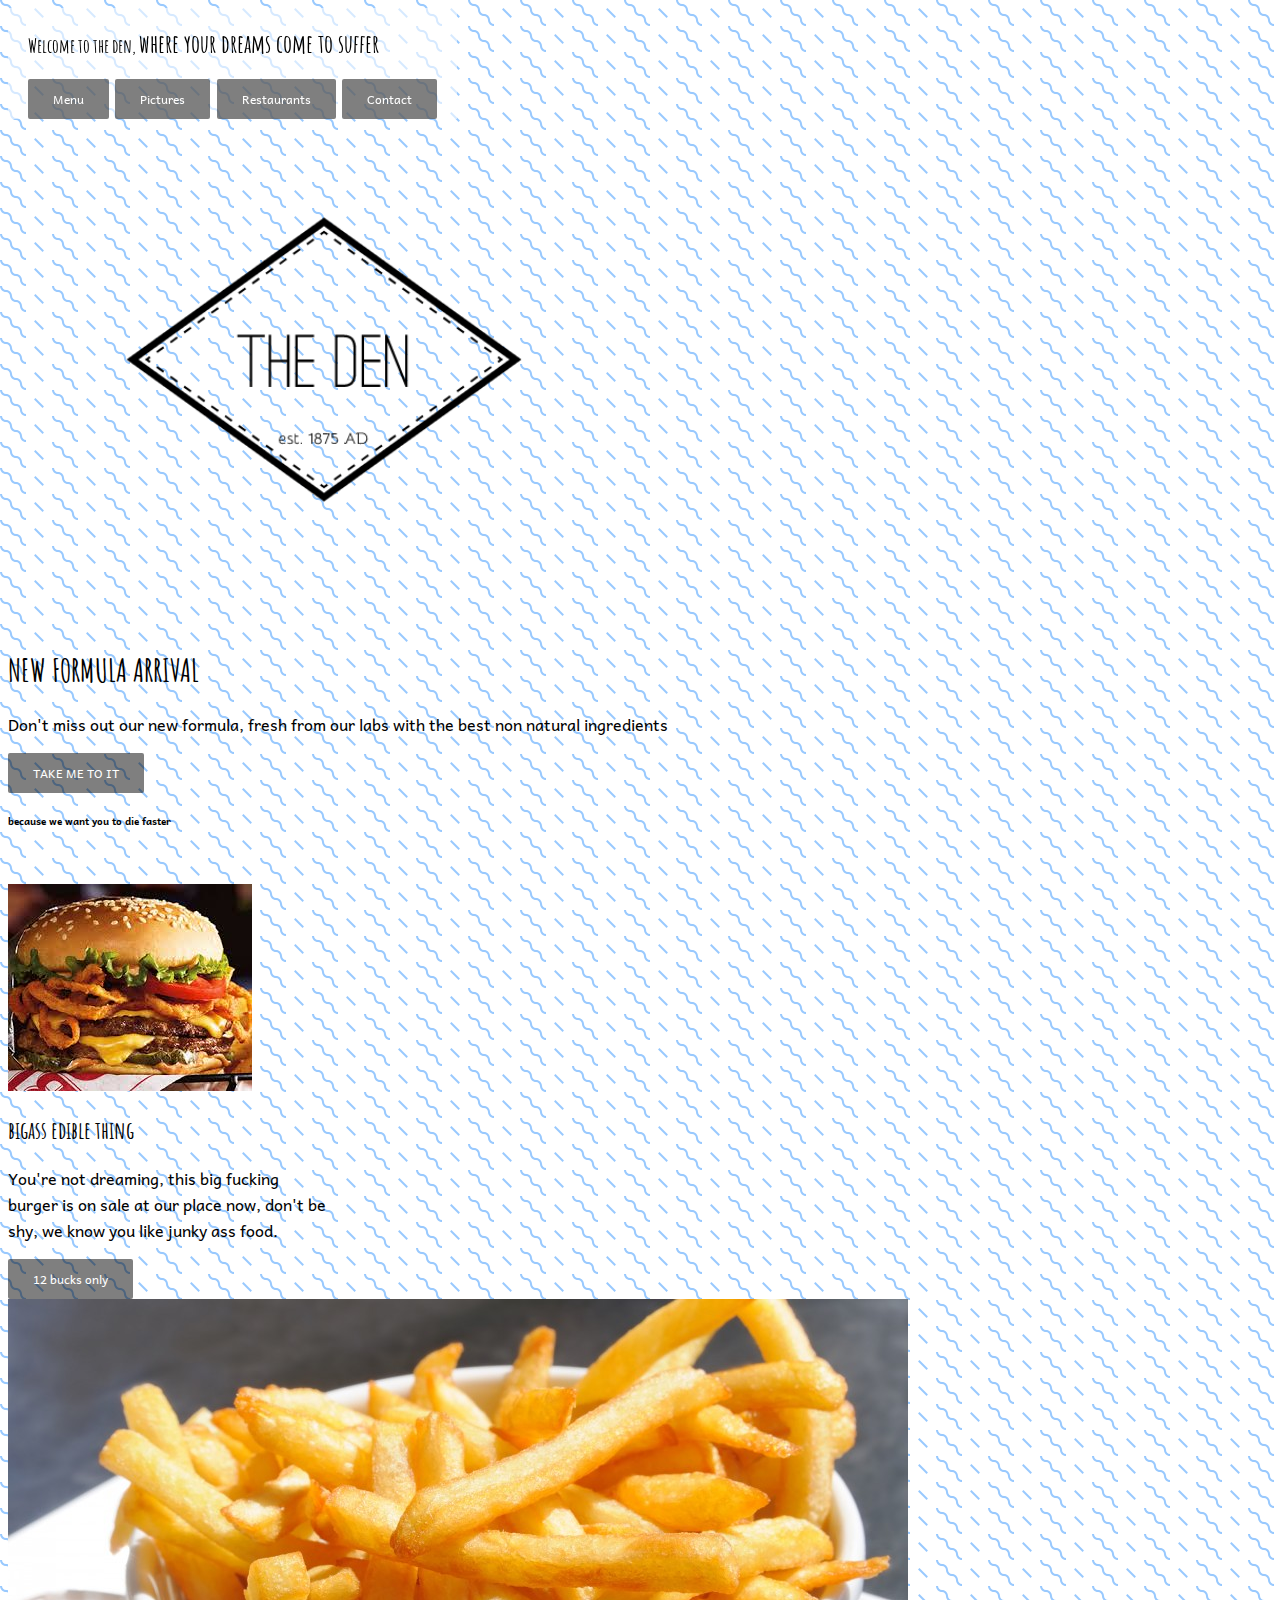
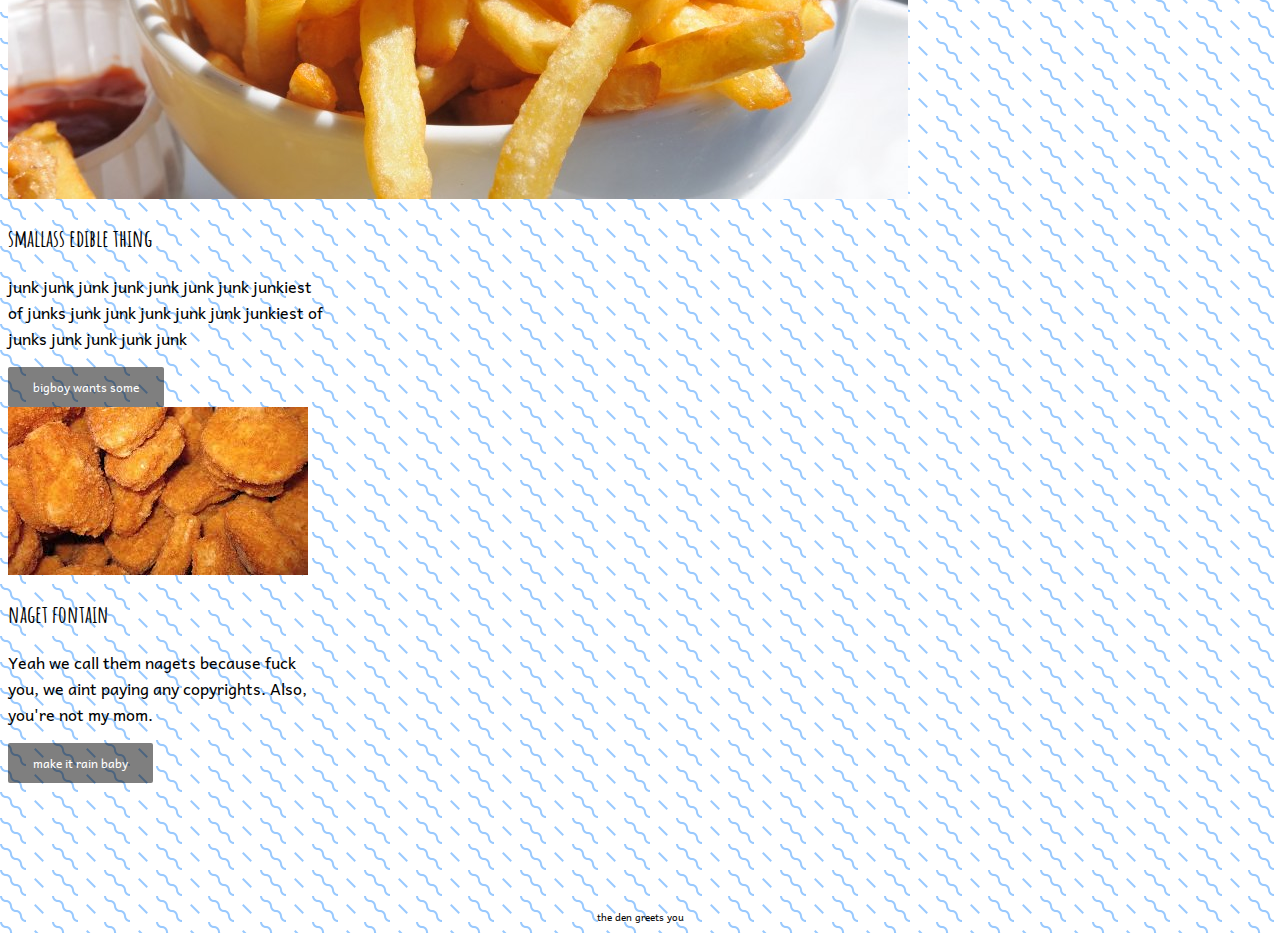
<file: index.html>
<!DOCTYPE html>
<html lang="en">

<head>
  <meta charset="UTF-8">
  <meta name="viewport" content="width=device-width, initial-scale=1.0">
  <meta http-equiv="X-UA-Compatible" content="ie=edge">
  <link rel="icon" href="ultrafastparrot.gif" type="image/gif" >
  <link href="https://fonts.googleapis.com/css?family=Amatic+SC|Andika" rel="stylesheet">
  <link rel="stylesheet" href="https://maxcdn.bootstrapcdn.com/bootstrap/4.0.0-beta.2/css/bootstrap.min.css" integrity="sha384-PsH8R72JQ3SOdhVi3uxftmaW6Vc51MKb0q5P2rRUpPvrszuE4W1povHYgTpBfshb" crossorigin="anonymous">
  <script src="https://maxcdn.bootstrapcdn.com/bootstrap/4.0.0-beta.2/js/bootstrap.min.js" integrity="sha384-alpBpkh1PFOepccYVYDB4do5UnbKysX5WZXm3XxPqe5iKTfUKjNkCk9SaVuEZflJ" crossorigin="anonymous"></script>
  <link rel="stylesheet" href="style.css">
  <title>The den</title>
</head>

<body>
  <nav class="navBar container-fluid">
    <div class="row justify-content-between align-items-center">
      <h3 class="h1 marginTwenty amatic">Welcome to the den, <span class="amatic">where your dreams come to suffer</span> </h3>
      <span class="buttons marginTwenty">
      <a class="button andika" target="_blank" href="menu.html">Menu</a>
      <a class="button andika" target="_blank" href="pictures.html">Pictures</a>
      <a class="button andika" target="_blank" href="restaurants.html">Restaurants</a>
      <a class="button andika" target="_blank" href="contact.html">Contact</a>
      </span>
    </div>
  </nav>
  <div class="main container">
    <div class="jumbotron text-center">
      <img class="logo" src="IMAGES/logo.png" alt="">
      <h1 class="amatic">NEW FORMULA ARRIVAL</h1>
      <p class="andika">Don't miss out our new formula, fresh from our labs with the best non natural ingredients</p>
      <a class="button andika" target="_blank" href="#">TAKE ME TO IT</a>
      <h6 class="andika">because we want you to die faster</h6>
    </div>
    <div class="row justify-content-around">
    <div class="card text-center" style="width: 20rem;">
      <img class="card-img-top" src="IMAGES/burger1.jpeg" alt="Card image cap" style="height: 50%;">
      <div class="card-block">
        <h2 class="card-title amatic">bigass edible thing</h2>
        <p class="card-text andika">You're not dreaming, this big fucking burger is on sale at our place now, don't be shy, we know you like junky ass food.</p>
        <a href="#" class="button andika">12 bucks only</a>
      </div>
    </div>
    <div class="card text-center" style="width: 20rem;">
      <img class="card-img-top" src="IMAGES/fries.jpg" alt="Card image cap" style="height: 50%;">
      <div class="card-block">
        <h2 class="card-title amatic">smallass edible thing</h2>
        <p class="card-text andika">junk junk junk junk junk junk junk junkiest of junks junk junk junk junk junk junkiest of junks junk junk junk junk</p>
        <a href="#" class="button andika">bigboy wants some</a>
      </div>
    </div>
    <div class="card text-center" style="width: 20rem;">
      <img class="card-img-top" src="IMAGES/nugget.jpeg" alt="Card image cap" style="height: 50%;">
      <div class="card-block">
        <h2 class="card-title amatic">naget fontain</h2>
        <p class="card-text andika">Yeah we call them nagets because fuck you, we aint paying any copyrights. Also, you're not my mom.</p>
        <a href="#" class="button andika">make it rain baby</a>
      </div>
    </div>
</div>

  </div>
  <div class="secondary">

  </div>
  <footer class="andika">
    the den greets you
  </footer>
</body>

</html>
</file>
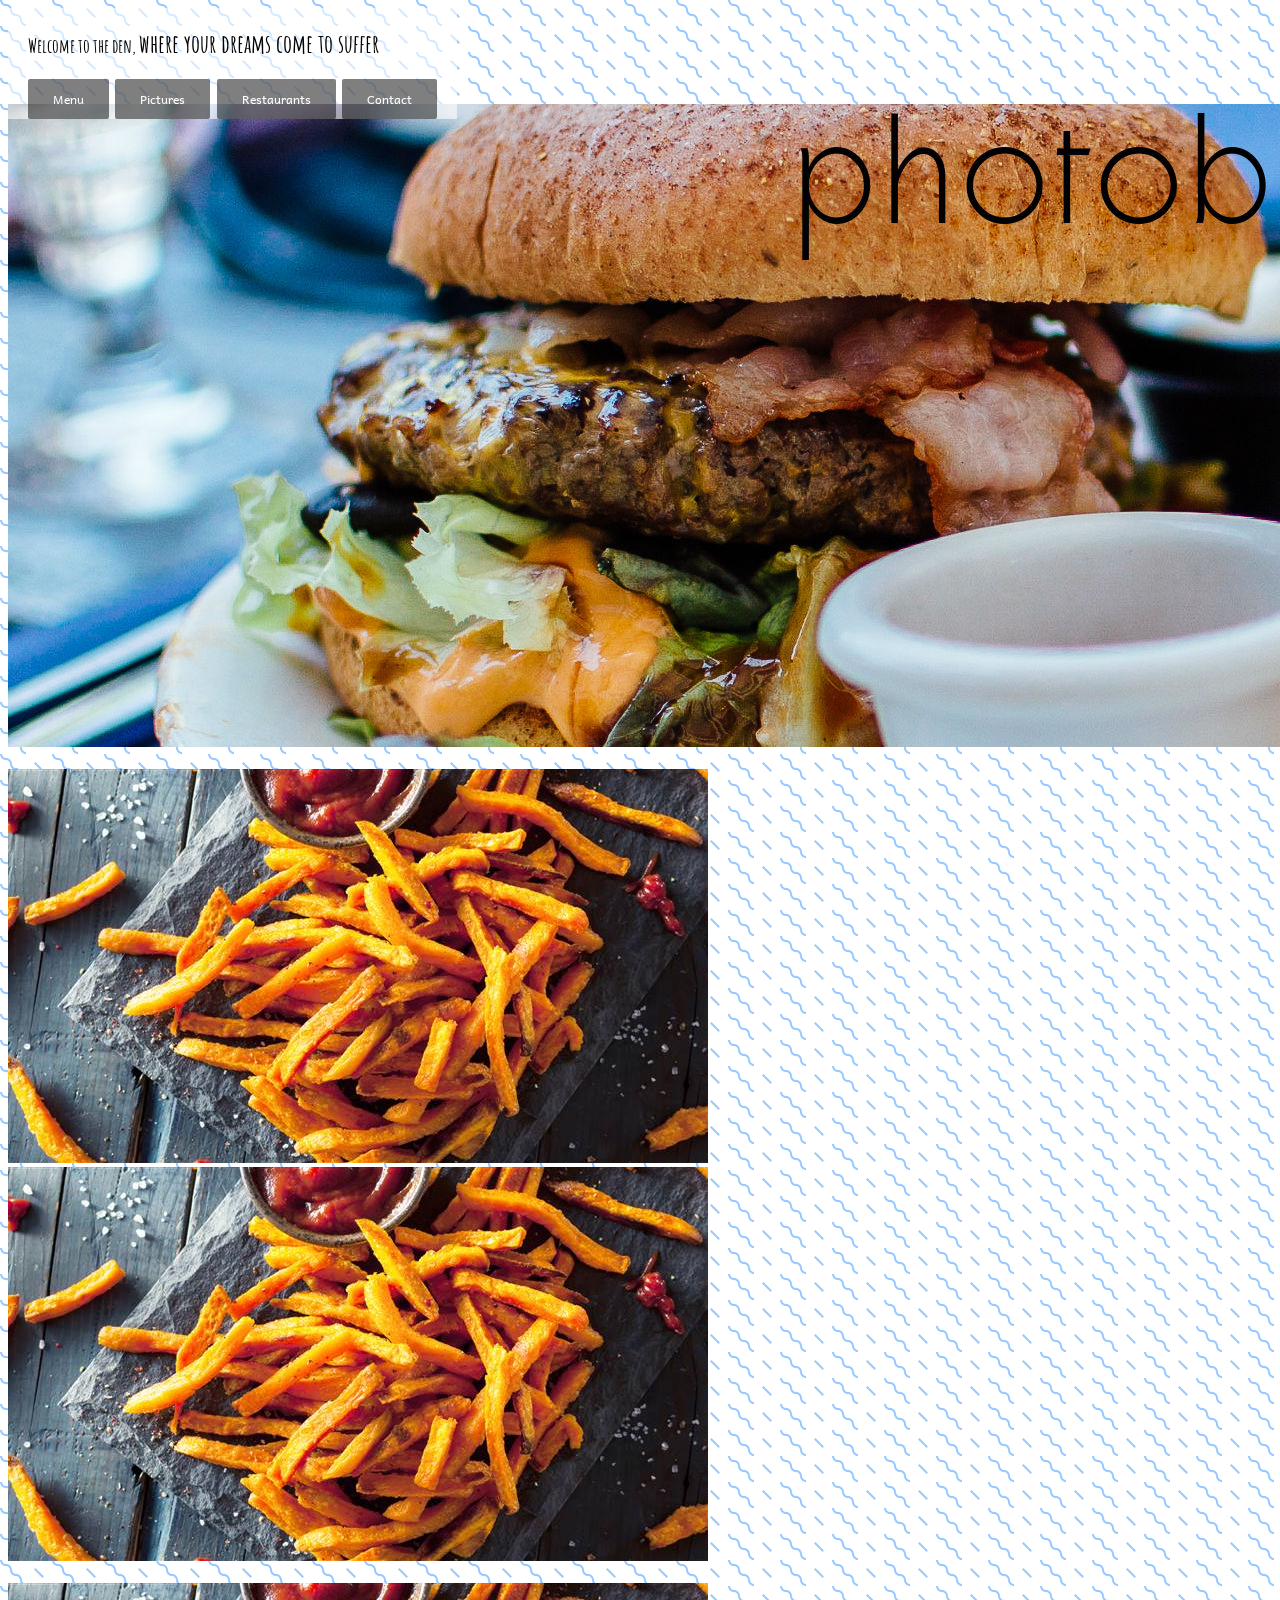
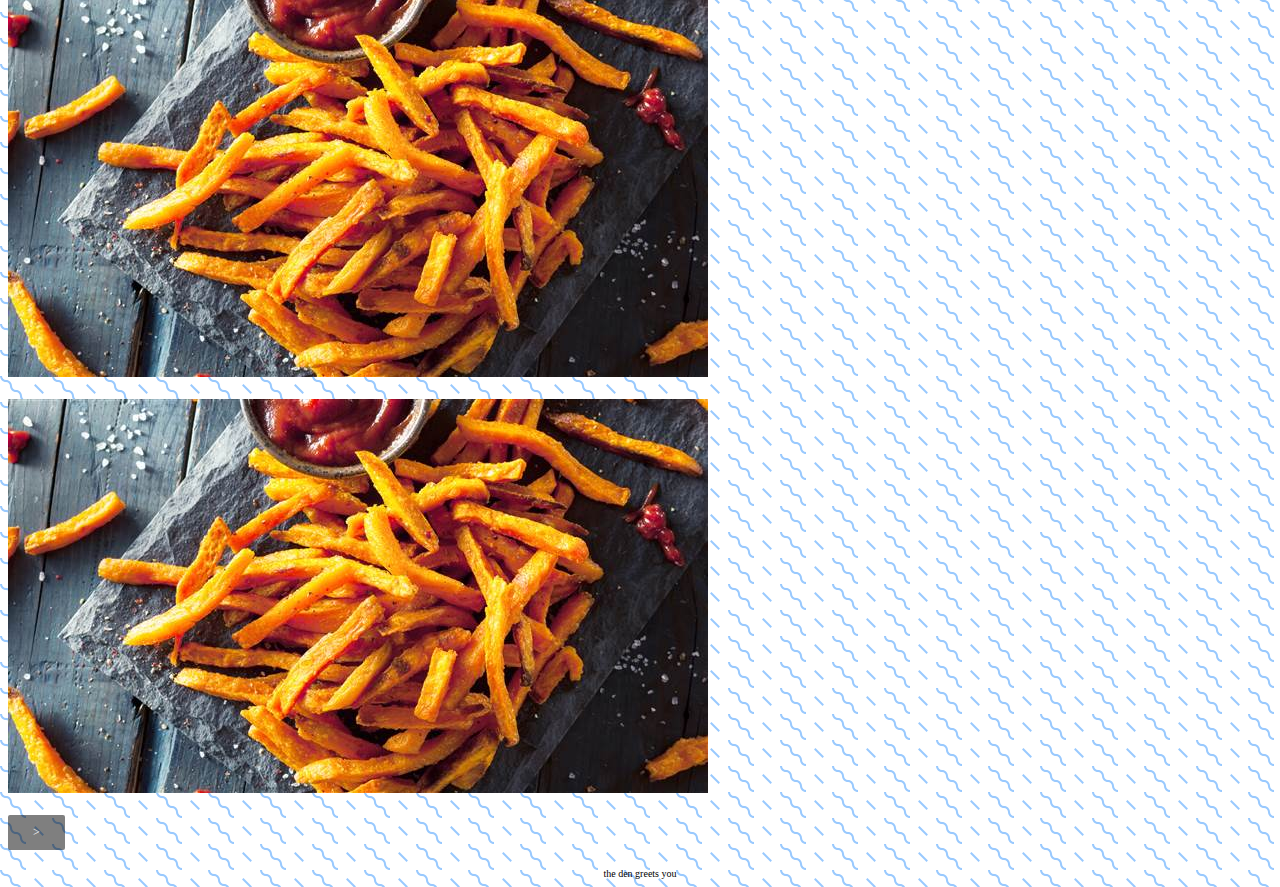
<file: pictures.html>
<!DOCTYPE html>
<html lang="en">

<head>
  <meta charset="UTF-8">
  <meta name="viewport" content="width=device-width, initial-scale=1.0">
  <meta http-equiv="X-UA-Compatible" content="ie=edge">
  <link href="https://fonts.googleapis.com/css?family=Amatic+SC|Andika" rel="stylesheet">
  <link rel="stylesheet" href="https://maxcdn.bootstrapcdn.com/bootstrap/4.0.0-beta.2/css/bootstrap.min.css" integrity="sha384-PsH8R72JQ3SOdhVi3uxftmaW6Vc51MKb0q5P2rRUpPvrszuE4W1povHYgTpBfshb" crossorigin="anonymous">
  <script src="https://maxcdn.bootstrapcdn.com/bootstrap/4.0.0-beta.2/js/bootstrap.min.js" integrity="sha384-alpBpkh1PFOepccYVYDB4do5UnbKysX5WZXm3XxPqe5iKTfUKjNkCk9SaVuEZflJ" crossorigin="anonymous"></script>
  <link rel="stylesheet" href="style.css">
  <title>Pictures</title>
</head>

<body>
  <nav class="navBar container-fluid">
    <div class="row justify-content-between align-items-center">
      <h3 class="h1 marginTwenty amatic">Welcome to the den, <span class="amatic">where your dreams come to suffer</span> </h3>
      <span class="buttons marginTwenty">
      <a class="button andika" target="_blank" href="menu.html">Menu</a>
      <a class="button andika" target="_blank" href="pictures.html">Pictures</a>
      <a class="button andika" target="_blank" href="restaurants.html">Restaurants</a>
      <a class="button andika" target="_blank" href="contact.html">Contact</a>
      </span>
    </div>
  </nav>
  
  <div class="banner container-fluid paddingTopSix">
    <img src="IMAGES/foodBanner.jpg" class="img-fluid rounded" alt="Responsive image">
  </div>
  <br>
  <div class="container-fluid">
    <div class="row justify-content-center">
      <div class="col-5">
        <img src="IMAGES/pictureFries.jpg" class="img-fluid rounded" alt="">
      </div>
      <div class="col-5">
        <img src="IMAGES/pictureFries.jpg" class="img-fluid rounded" alt="">
      </div>
      <div class="col-5">
        <br>
        <img src="IMAGES/pictureFries.jpg" class="img-fluid rounded" alt="">
      </div>
      <div class="col-5">
        <br>
        <img src="IMAGES/pictureFries.jpg" class="img-fluid rounded" alt="">
      </div>
    </div>
    <br>

      <div class="row-fluid text-center">
          <a class="button text-center" href="pictures2.html">></a>
      </div>

    <br>
    <footer>
      the den greets you
    </footer>
</body>

</html>
</file>
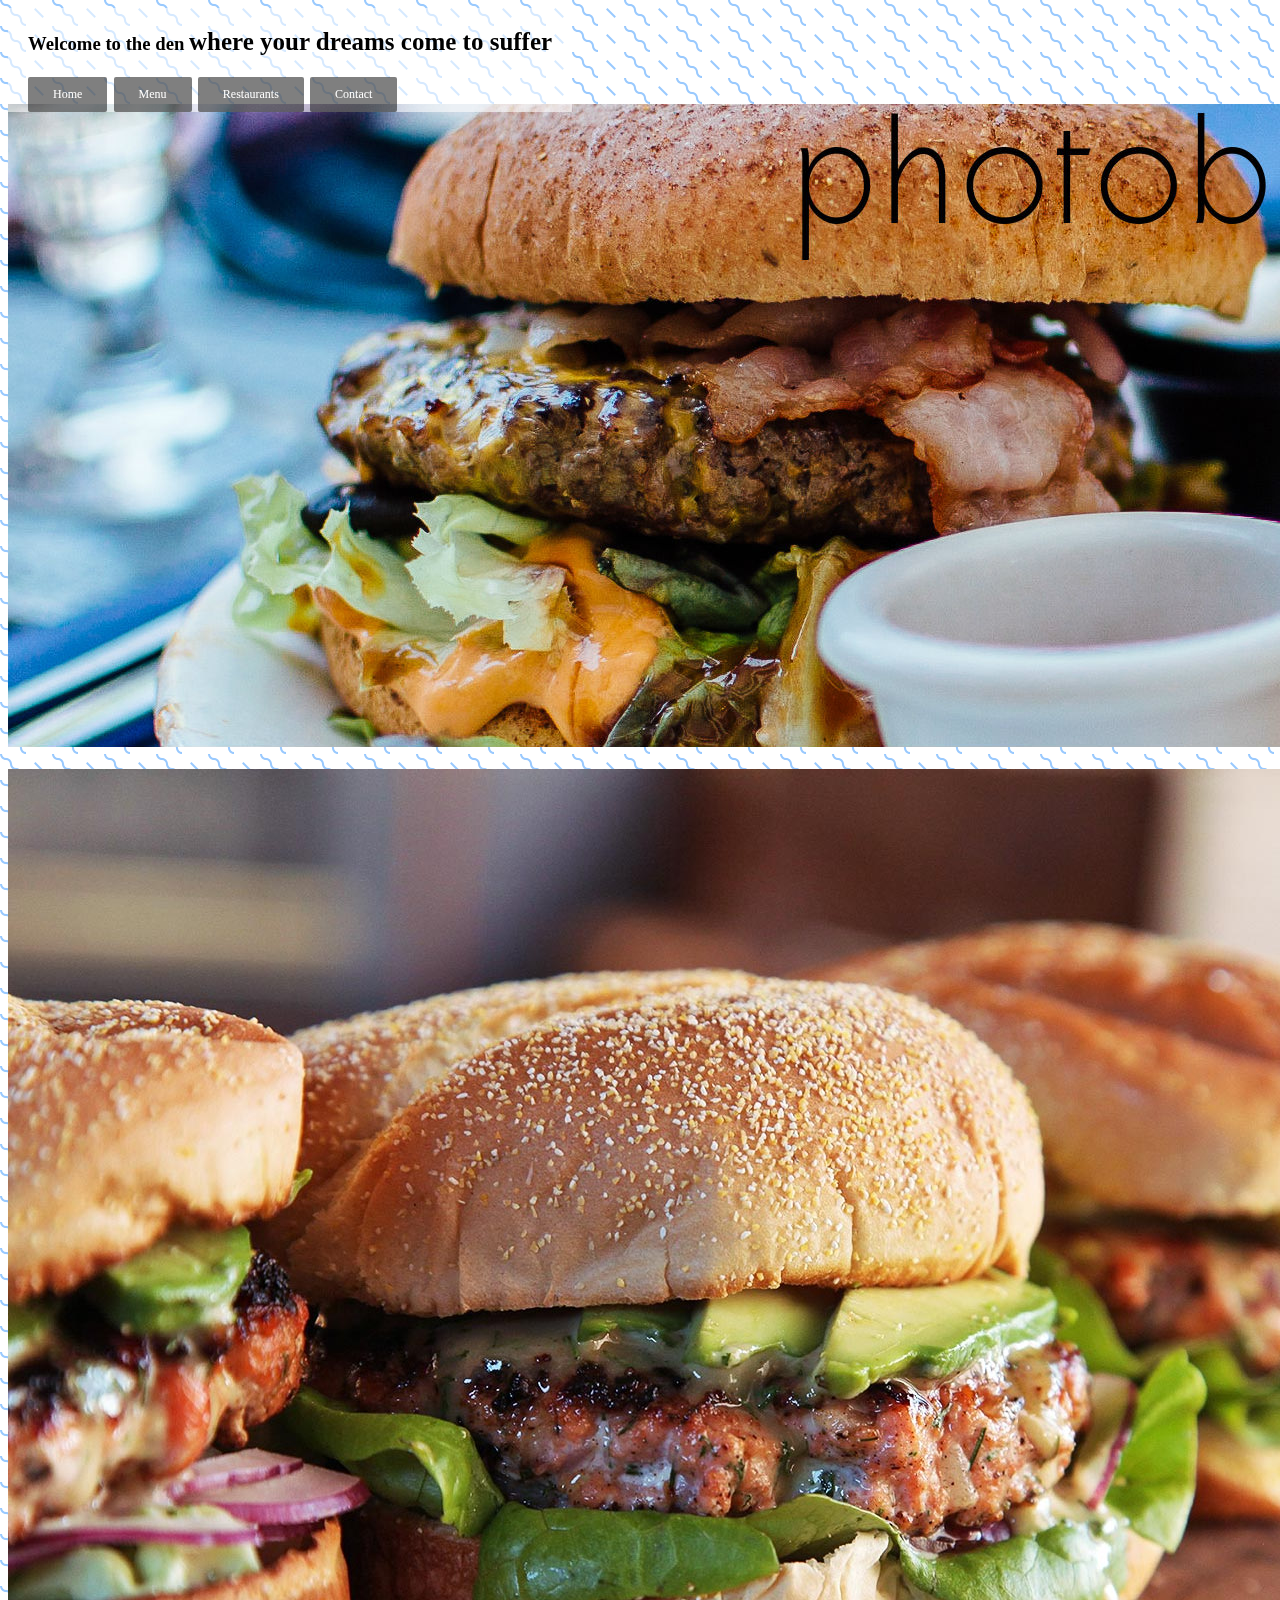
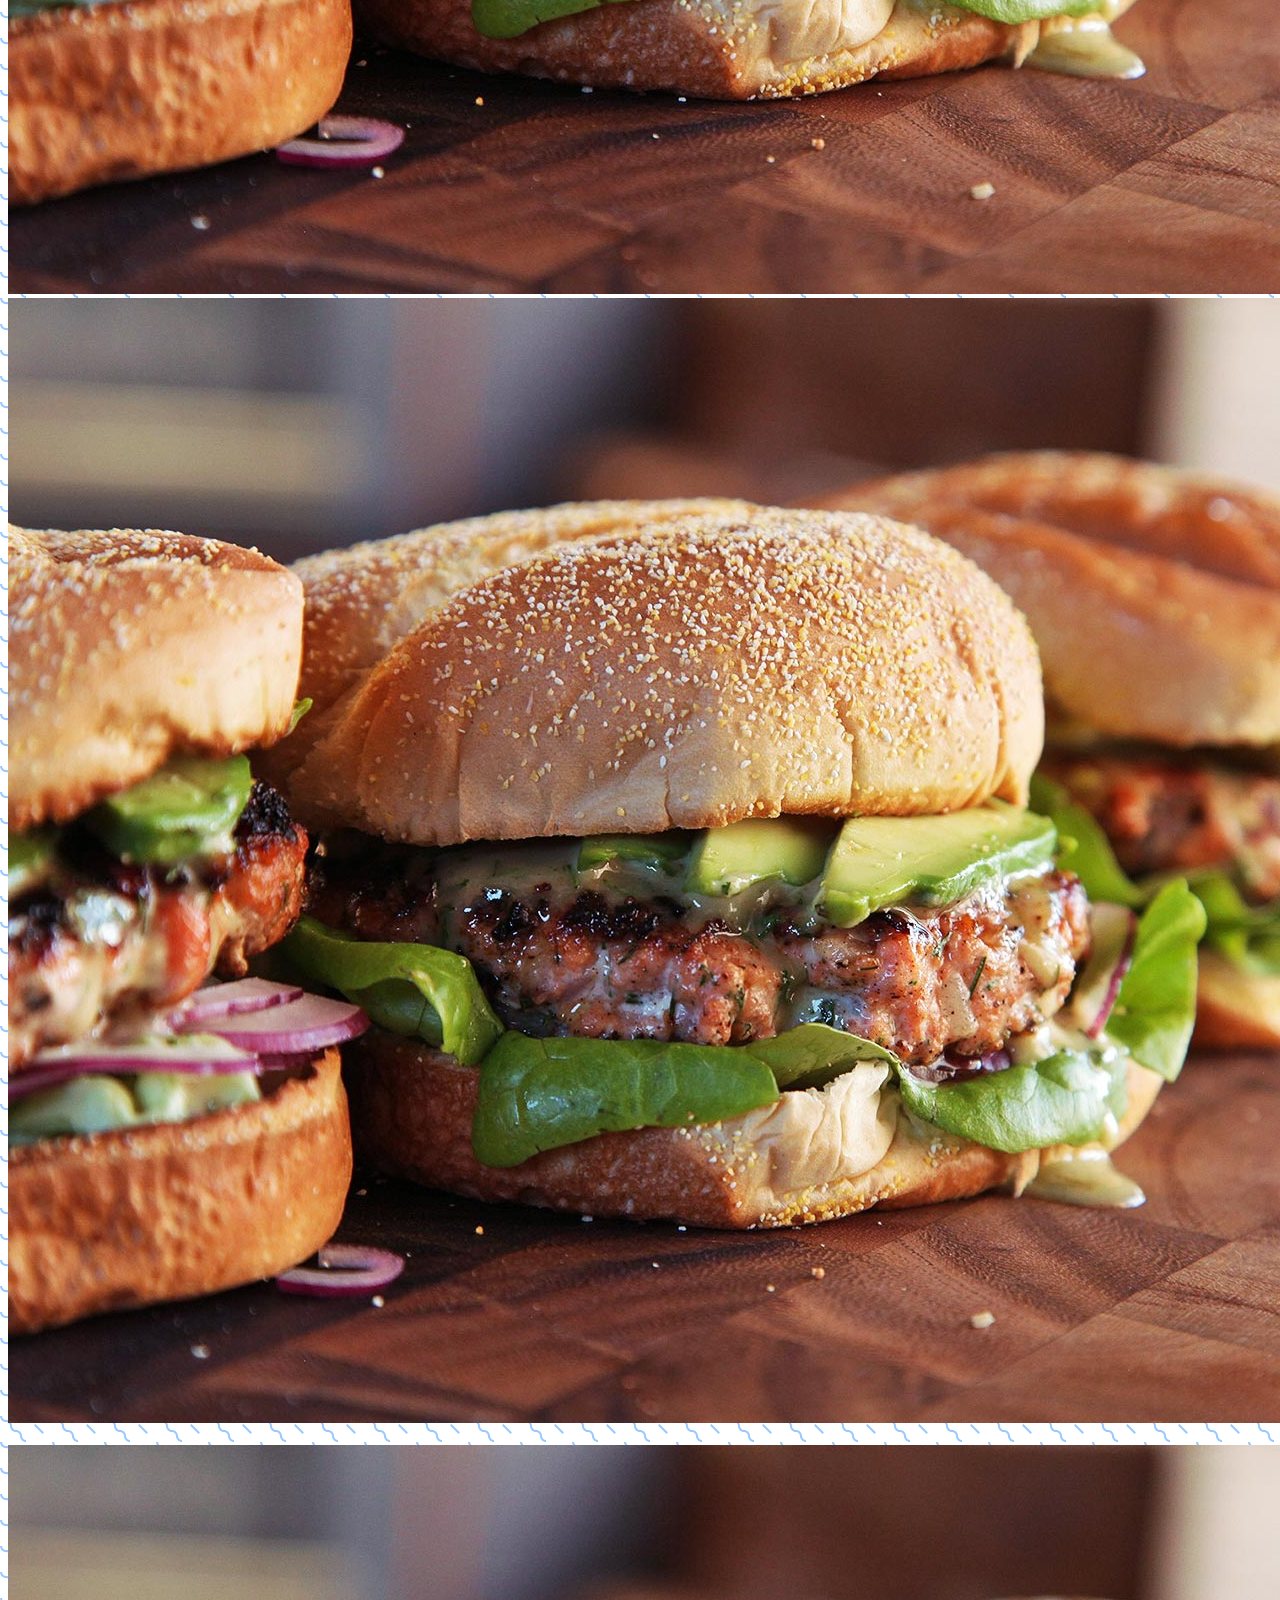
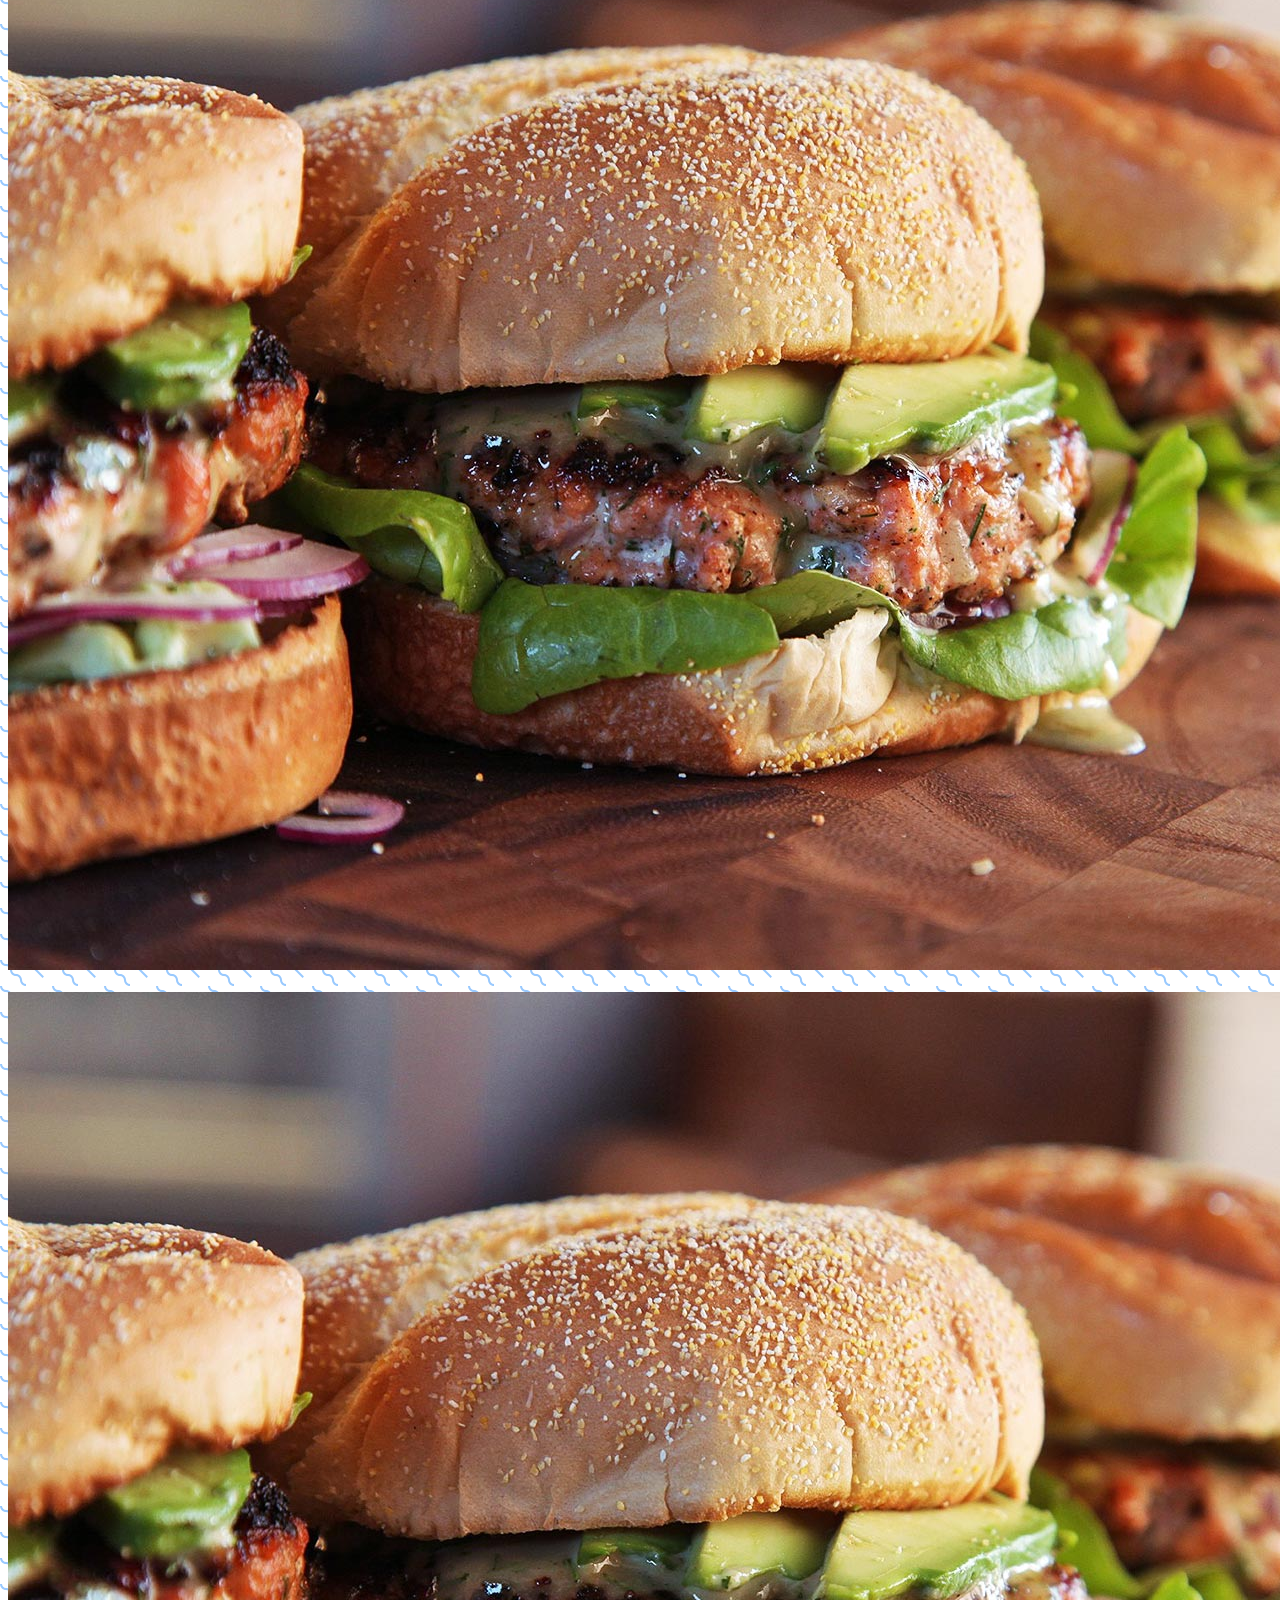
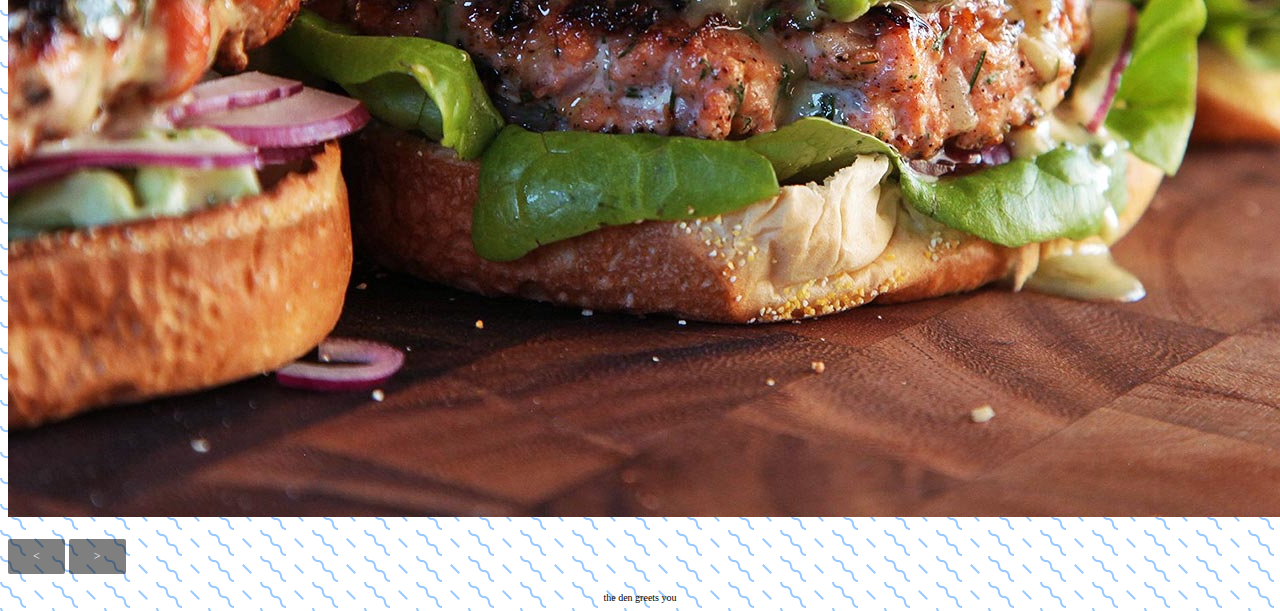
<file: pictures2.html>
<!DOCTYPE html>
<html lang="en">

<head>
  <meta charset="UTF-8">
  <meta name="viewport" content="width=device-width, initial-scale=1.0">
  <meta http-equiv="X-UA-Compatible" content="ie=edge">
  <link rel="stylesheet" href="https://maxcdn.bootstrapcdn.com/bootstrap/4.0.0-beta.2/css/bootstrap.min.css" integrity="sha384-PsH8R72JQ3SOdhVi3uxftmaW6Vc51MKb0q5P2rRUpPvrszuE4W1povHYgTpBfshb" crossorigin="anonymous">
  <script src="https://maxcdn.bootstrapcdn.com/bootstrap/4.0.0-beta.2/js/bootstrap.min.js" integrity="sha384-alpBpkh1PFOepccYVYDB4do5UnbKysX5WZXm3XxPqe5iKTfUKjNkCk9SaVuEZflJ" crossorigin="anonymous"></script>
  <link rel="stylesheet" href="style.css">
  <title>Pictures</title>
</head>

<body>
  <nav class="navBar container-fluid">
    <div class="row justify-content-between align-items-center">
      <h3 class="marginTwenty white">Welcome to the den <span>where your dreams come to suffer</span> </h3>
      <span class="buttons marginTwenty">
      <a class="button" target="_blank" href="index.html">Home</a>
      <a class="button" target="_blank" href="menu.html">Menu</a>
      <a class="button" target="_blank" href="#">Restaurants</a>
      <a class="button" target="_blank" href="#">Contact</a>
      </span>
    </div>
  </nav>

  <div class="banner container-fluid paddingTopSix">
    <img src="IMAGES/foodBanner.jpg" class="img-fluid rounded" alt="Responsive image">
  </div>
  <br>
  <div class="container-fluid">
    <div class="row justify-content-center">
      <div class="col-5">
        <img src="IMAGES/pictureBurger.jpg" class="img-fluid rounded" alt="">
      </div>
      <div class="col-5">
        <img src="IMAGES/pictureBurger.jpg" class="img-fluid rounded" alt="">
      </div>
      <div class="col-5">
        <br>
        <img src="IMAGES/pictureBurger.jpg" class="img-fluid rounded" alt="">
      </div>
      <div class="col-5">
        <br>
        <img src="IMAGES/pictureBurger.jpg" class="img-fluid rounded" alt="">
      </div>
    </div>
    <br>

      <div class="row-fluid text-center">
        <a class="button text-center" href="pictures.html"><</a>
        <a class="button text-center" href="pictures3.html">></a>
      </div>

    <br>
    <footer>
      the den greets you
    </footer>
</body>

</html>
</file>
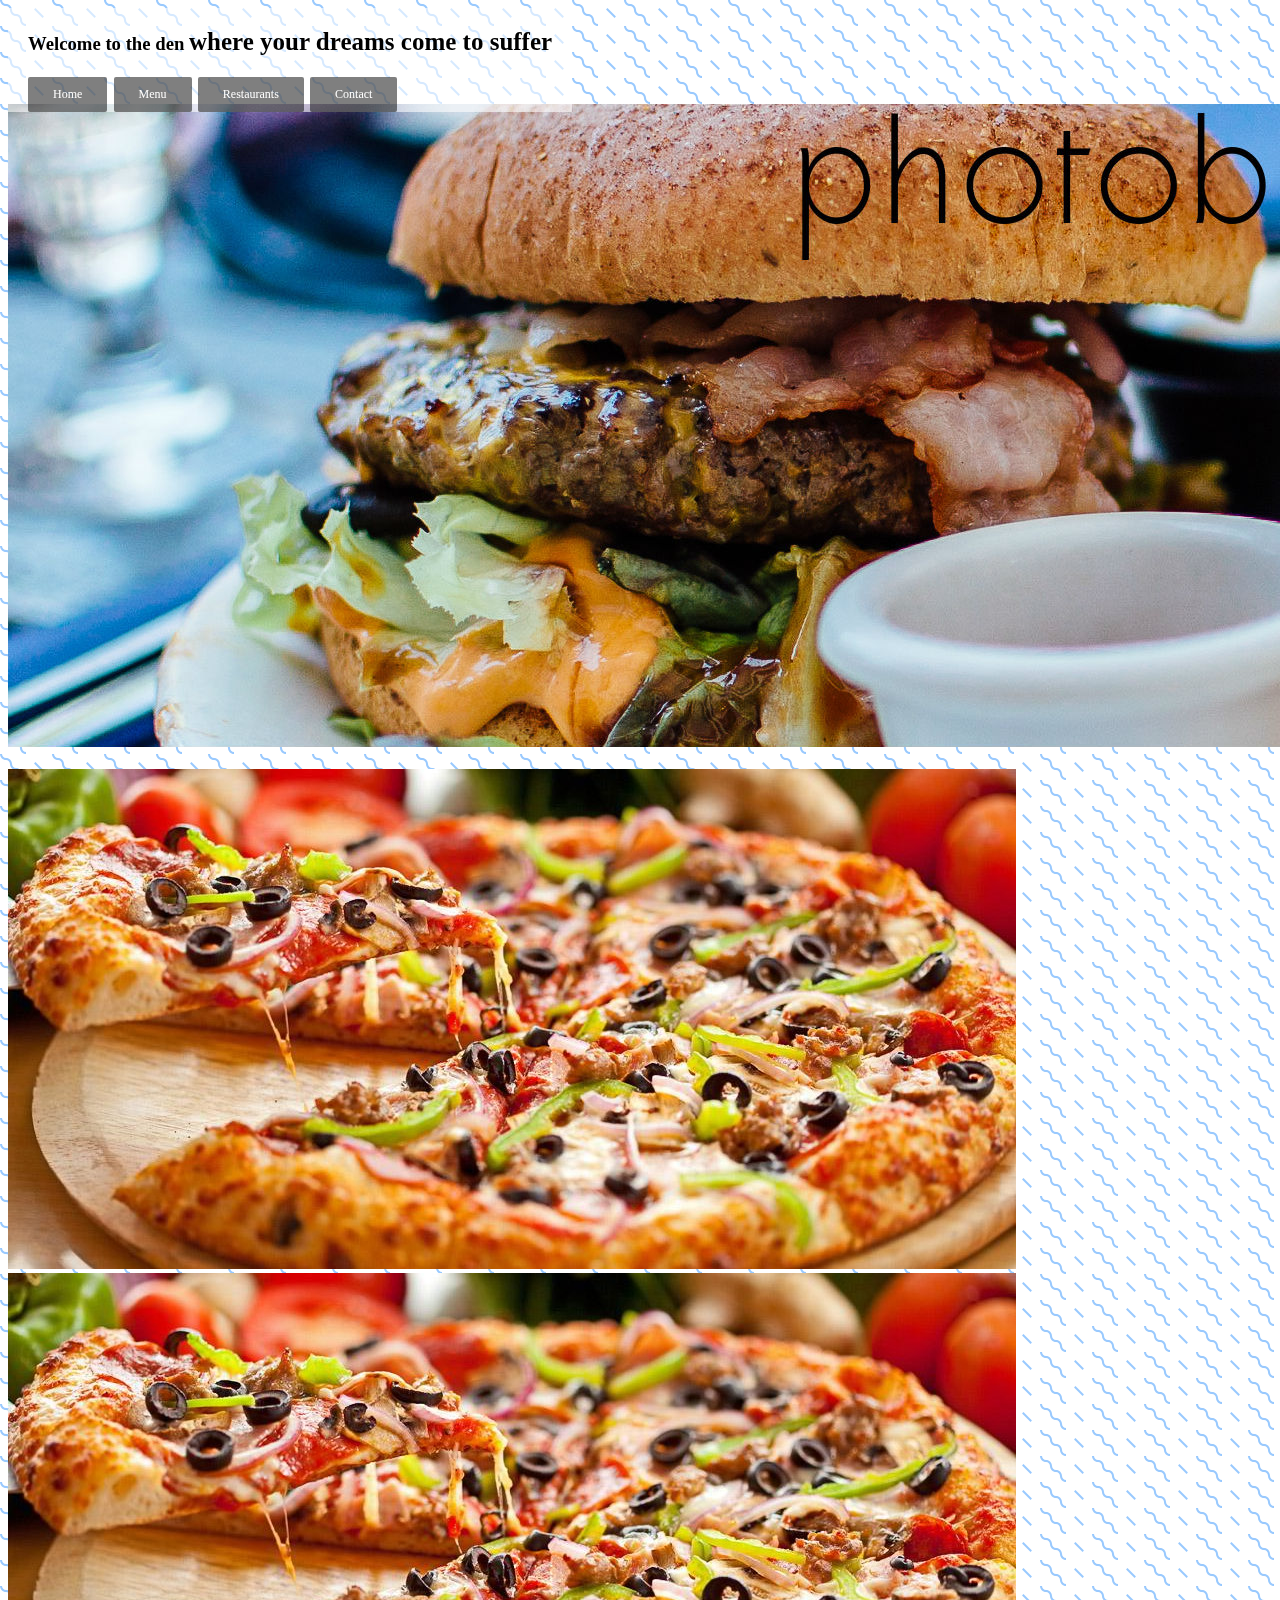
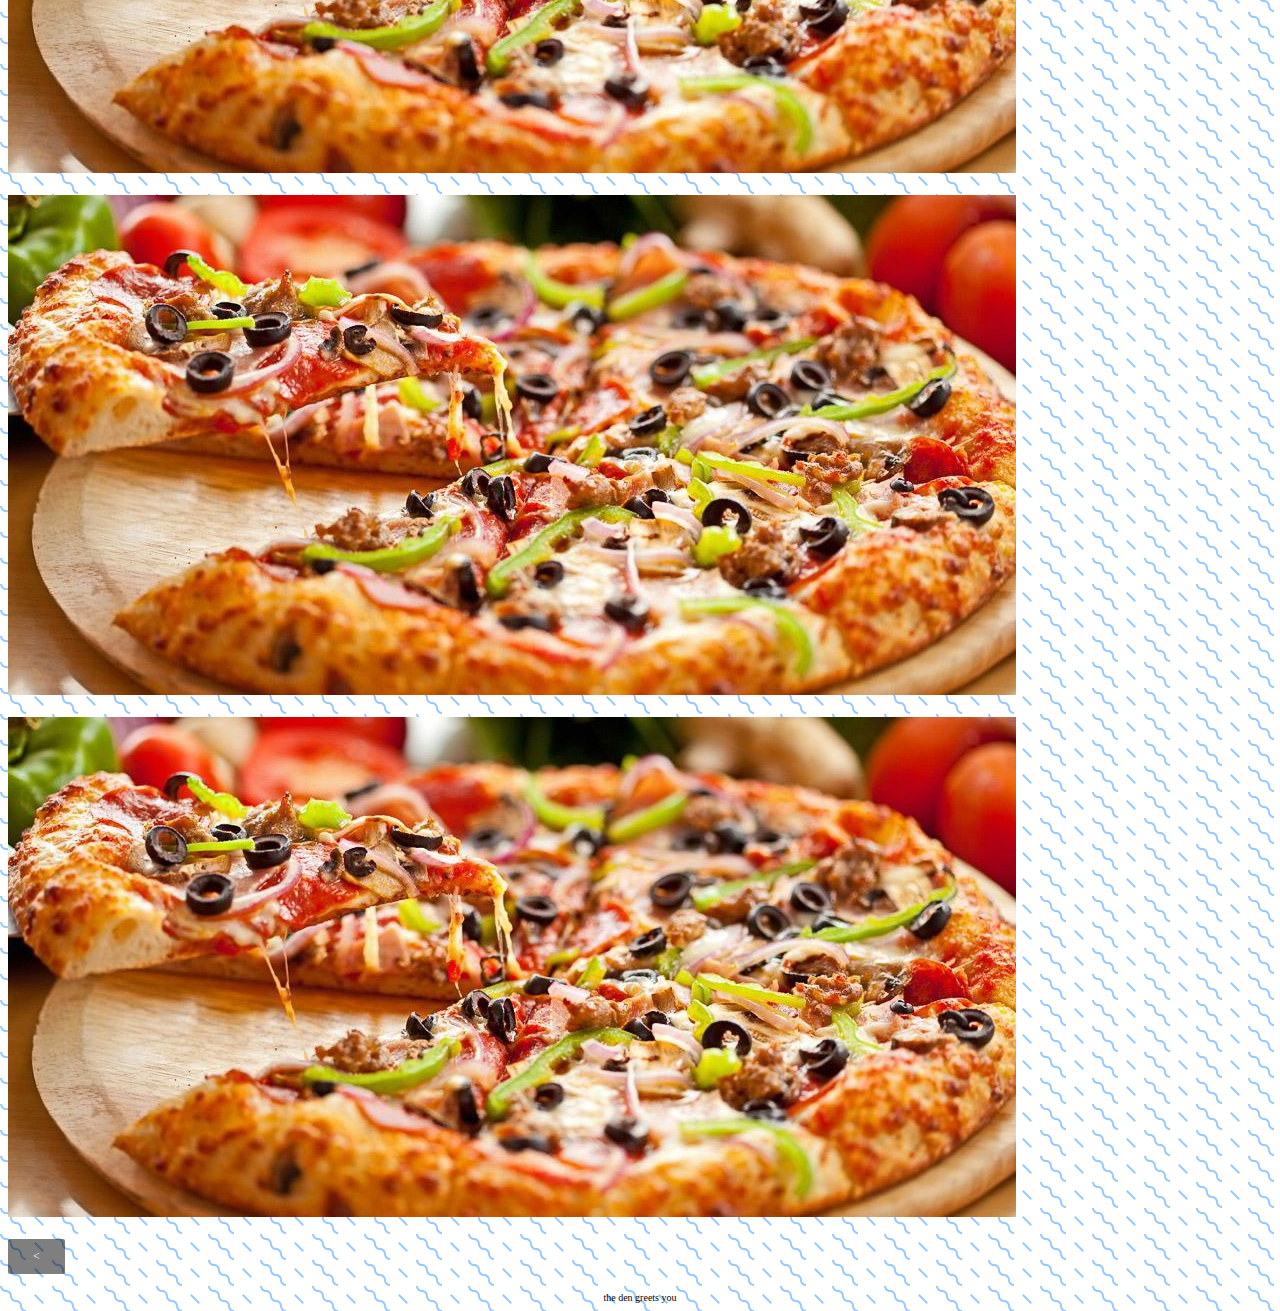
<file: pictures3.html>
<!DOCTYPE html>
<html lang="en">

<head>
  <meta charset="UTF-8">
  <meta name="viewport" content="width=device-width, initial-scale=1.0">
  <meta http-equiv="X-UA-Compatible" content="ie=edge">
  <link rel="stylesheet" href="https://maxcdn.bootstrapcdn.com/bootstrap/4.0.0-beta.2/css/bootstrap.min.css" integrity="sha384-PsH8R72JQ3SOdhVi3uxftmaW6Vc51MKb0q5P2rRUpPvrszuE4W1povHYgTpBfshb" crossorigin="anonymous">
  <script src="https://maxcdn.bootstrapcdn.com/bootstrap/4.0.0-beta.2/js/bootstrap.min.js" integrity="sha384-alpBpkh1PFOepccYVYDB4do5UnbKysX5WZXm3XxPqe5iKTfUKjNkCk9SaVuEZflJ" crossorigin="anonymous"></script>
  <link rel="stylesheet" href="style.css">
  <title>Pictures</title>
</head>

<body>
  <nav class="navBar container-fluid">
    <div class="row justify-content-between align-items-center">
      <h3 class="marginTwenty white">Welcome to the den <span>where your dreams come to suffer</span> </h3>
      <span class="buttons marginTwenty">
      <a class="button" target="_blank" href="index.html">Home</a>
      <a class="button" target="_blank" href="menu.html">Menu</a>
      <a class="button" target="_blank" href="#">Restaurants</a>
      <a class="button" target="_blank" href="#">Contact</a>
      </span>
    </div>
  </nav>

  <div class="banner container-fluid paddingTopSix">
    <img src="IMAGES/foodBanner.jpg" class="img-fluid rounded" alt="Responsive image">
  </div>
  <br>
  <div class="container-fluid">
    <div class="row justify-content-center">
      <div class="col-5">
        <img src="IMAGES/picturePizza.jpg" class="img-fluid rounded" alt="">
      </div>
      <div class="col-5">
        <img src="IMAGES/picturePizza.jpg" class="img-fluid rounded" alt="">
      </div>
      <div class="col-5">
        <br>
        <img src="IMAGES/picturePizza.jpg" class="img-fluid rounded" alt="">
      </div>
      <div class="col-5">
        <br>
        <img src="IMAGES/picturePizza.jpg" class="img-fluid rounded" alt="">
      </div>
    </div>
    <br>

      <div class="row-fluid text-center">
        <a class="button text-center" href="pictures2.html"><</a>
      </div>

    <br>
    <footer>
      the den greets you
    </footer>
</body>

</html>
</file>
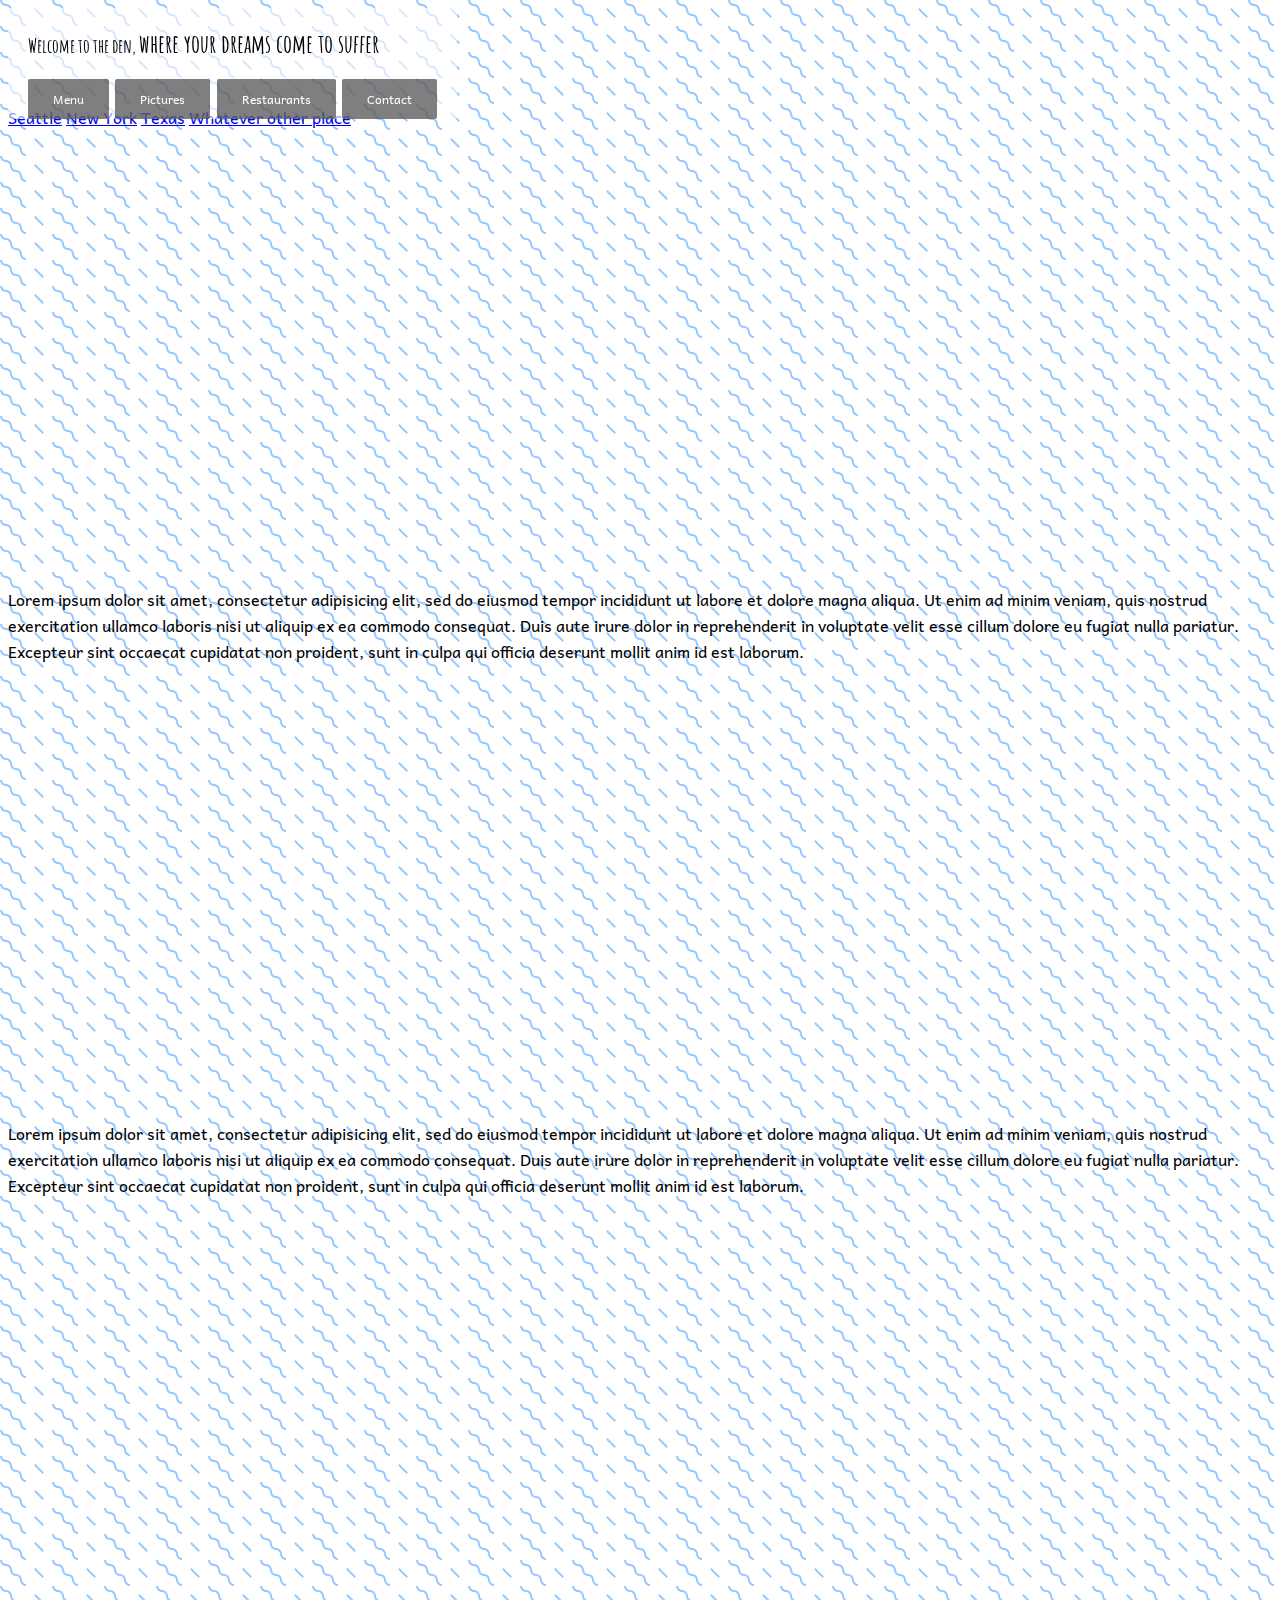
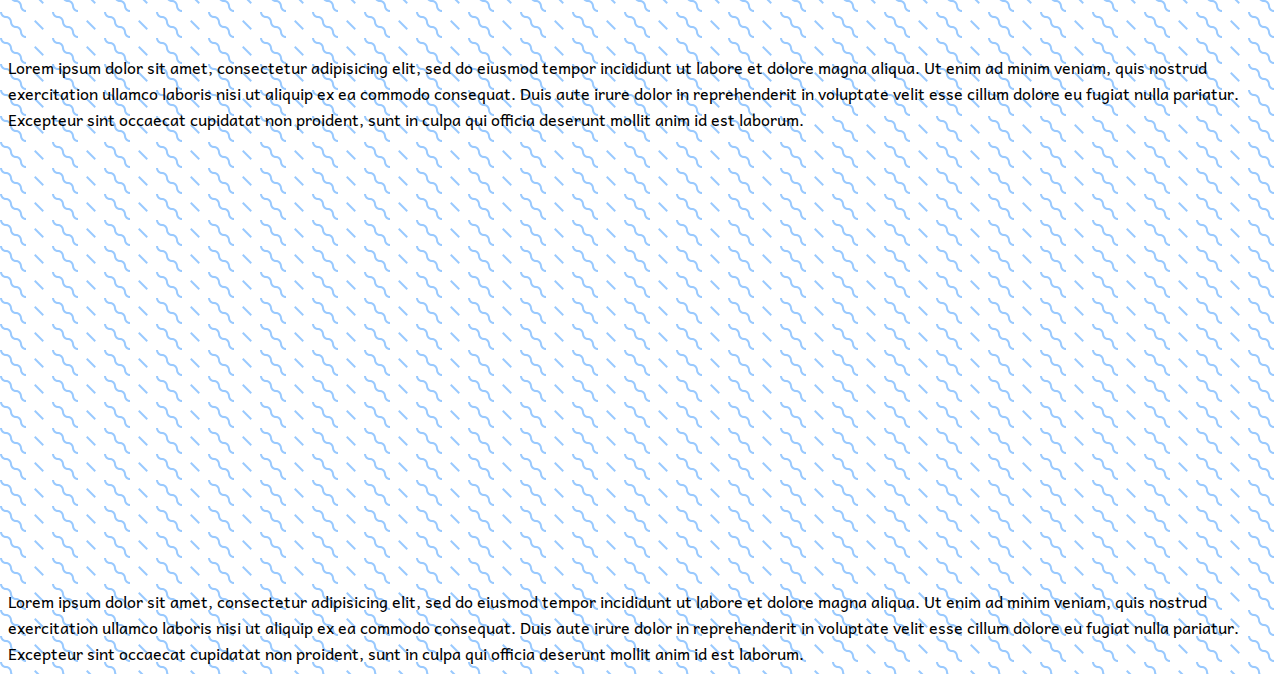
<file: restaurants.html>
<!DOCTYPE html>
<html lang="en">

<head>
  <meta charset="UTF-8">
  <meta name="viewport" content="width=device-width, initial-scale=1.0">
  <meta http-equiv="X-UA-Compatible" content="ie=edge">
  <link href="https://fonts.googleapis.com/css?family=Amatic+SC|Andika" rel="stylesheet">
  <link rel="stylesheet" href="https://maxcdn.bootstrapcdn.com/bootstrap/4.0.0-beta.2/css/bootstrap.min.css" integrity="sha384-PsH8R72JQ3SOdhVi3uxftmaW6Vc51MKb0q5P2rRUpPvrszuE4W1povHYgTpBfshb" crossorigin="anonymous">
  <link rel="stylesheet" href="style.css">
  <title>Our restaurants</title>
</head>

<body>
  <nav class="navBar container-fluid">
    <div class="row justify-content-between align-items-center">
      <h3 class="h1 marginTwenty amatic">Welcome to the den, <span class="amatic">where your dreams come to suffer</span> </h3>
      <span class="buttons marginTwenty">
      <a class="button andika" target="_blank" href="menu.html">Menu</a>
      <a class="button andika" target="_blank" href="pictures.html">Pictures</a>
      <a class="button andika" target="_blank" href="restaurants.html">Restaurants</a>
      <a class="button andika" target="_blank" href="contact.html">Contact</a>
      </span>
    </div>
  </nav>

  <div class="container paddingTopSix">
    <div class="row">
      <div class="col-4">
        <div class="list-group" id="list-tab" role="tablist">
          <a class="andika list-group-item list-group-item-action active" id="list-home-list" data-toggle="list" href="#list-home" role="tab" aria-controls="home">Seattle</a>
          <a class="andika list-group-item list-group-item-action" id="list-profile-list" data-toggle="list" href="#list-profile" role="tab" aria-controls="profile">New York</a>
          <a class="andika list-group-item list-group-item-action" id="list-messages-list" data-toggle="list" href="#list-messages" role="tab" aria-controls="messages">Texas</a>
          <a class="andika list-group-item list-group-item-action" id="list-settings-list" data-toggle="list" href="#list-settings" role="tab" aria-controls="settings">Whatever other place</a>
        </div>
      </div>
      <div class="col-8">
        <div class="tab-content" id="nav-tabContent">
          <div class="tab-pane fade show active andika" id="list-home" role="tabpanel" aria-labelledby="list-home-list">
            <iframe width="600" height="450" frameborder="0" style="border:0" src="https://www.google.com/maps/embed/v1/place?key=AIzaSyAVaMDyrQJTSZ_AmjxPmMozPdyDMMZqViI&q=Space+Needle,Seattle+WA" allowfullscreen>
        </iframe> <br> Lorem ipsum dolor sit amet, consectetur adipisicing elit, sed do eiusmod tempor incididunt ut labore et dolore magna aliqua. Ut enim ad minim veniam, quis nostrud exercitation ullamco laboris nisi ut aliquip ex ea commodo consequat. Duis aute irure dolor in reprehenderit in voluptate velit esse cillum dolore eu fugiat nulla pariatur. Excepteur sint occaecat cupidatat non proident, sunt in culpa qui officia deserunt mollit anim id est laborum.
          </div>
          <div class="tab-pane fade andika" id="list-profile" role="tabpanel" aria-labelledby="list-profile-list">
            <iframe width="600" height="450" frameborder="0" style="border:0" src="https://www.google.com/maps/embed/v1/place?key=AIzaSyAVaMDyrQJTSZ_AmjxPmMozPdyDMMZqViI&q=New+York" allowfullscreen>
        </iframe> <br> Lorem ipsum dolor sit amet, consectetur adipisicing elit, sed do eiusmod tempor incididunt ut labore et dolore magna aliqua. Ut enim ad minim veniam, quis nostrud exercitation ullamco laboris nisi ut aliquip ex ea commodo consequat. Duis aute irure dolor in reprehenderit in voluptate velit esse cillum dolore eu fugiat nulla pariatur. Excepteur sint occaecat cupidatat non proident, sunt in culpa qui officia deserunt mollit anim id est laborum. </div>
          <div class="tab-pane fade andika" id="list-messages" role="tabpanel" aria-labelledby="list-messages-list">
            <iframe width="600" height="450" frameborder="0" style="border:0" src="https://www.google.com/maps/embed/v1/place?key=AIzaSyAVaMDyrQJTSZ_AmjxPmMozPdyDMMZqViI&q=Texas" allowfullscreen>
        </iframe> <br> Lorem ipsum dolor sit amet, consectetur adipisicing elit, sed do eiusmod tempor incididunt ut labore et dolore magna aliqua. Ut enim ad minim veniam, quis nostrud exercitation ullamco laboris nisi ut aliquip ex ea commodo consequat. Duis aute irure dolor in reprehenderit in voluptate velit esse cillum dolore eu fugiat nulla pariatur. Excepteur sint occaecat cupidatat non proident, sunt in culpa qui officia deserunt mollit anim id est laborum. </div>
          <div class="tab-pane fade andika" id="list-settings" role="tabpanel" aria-labelledby="list-settings-list">
            <iframe width="600" height="450" frameborder="0" style="border:0" src="https://www.google.com/maps/embed/v1/place?key=AIzaSyAVaMDyrQJTSZ_AmjxPmMozPdyDMMZqViI&q=becode,Brussels" allowfullscreen>
        </iframe> <br> Lorem ipsum dolor sit amet, consectetur adipisicing elit, sed do eiusmod tempor incididunt ut labore et dolore magna aliqua. Ut enim ad minim veniam, quis nostrud exercitation ullamco laboris nisi ut aliquip ex ea commodo consequat. Duis aute irure dolor in reprehenderit in voluptate velit esse cillum dolore eu fugiat nulla pariatur. Excepteur sint occaecat cupidatat non proident, sunt in culpa qui officia deserunt mollit anim id est laborum. </div>
        </div>
      </div>
    </div>
  </div>





  <!--

    <div class="map">
      <iframe
        width="600"
        height="450"
        frameborder="0" style="border:0"
        src="https://www.google.com/maps/embed/v1/place?key=AIzaSyAVaMDyrQJTSZ_AmjxPmMozPdyDMMZqViI&q=Space+Needle,Seattle+WA" allowfullscreen>
      </iframe>
    </div>
-->
  <script src="https://code.jquery.com/jquery-3.2.1.slim.min.js" integrity="sha384-KJ3o2DKtIkvYIK3UENzmM7KCkRr/rE9/Qpg6aAZGJwFDMVNA/GpGFF93hXpG5KkN" crossorigin="anonymous"></script>
  <script src="https://cdnjs.cloudflare.com/ajax/libs/popper.js/1.12.3/umd/popper.min.js" integrity="sha384-vFJXuSJphROIrBnz7yo7oB41mKfc8JzQZiCq4NCceLEaO4IHwicKwpJf9c9IpFgh" crossorigin="anonymous"></script>
  <script src="https://maxcdn.bootstrapcdn.com/bootstrap/4.0.0-beta.2/js/bootstrap.min.js" integrity="sha384-alpBpkh1PFOepccYVYDB4do5UnbKysX5WZXm3XxPqe5iKTfUKjNkCk9SaVuEZflJ" crossorigin="anonymous"></script>
</body>

</html>
</file>
<file: style.css>
.button{
  background-color:rgba(0, 0, 0, 0.5);
  border: none;
  color: rgba(255, 255, 255, 1);
  padding: 10px 25px;
  text-align: center;
  text-decoration: none;
  display: inline-block;
  font-size: 12px;
  border-radius: 2px;
  transition-duration: 0.4s;
}

.button:hover{
  text-decoration: none;
  background-color: rgba(0, 0, 0, 1);
  color: white;
}

.marginTwenty{
  margin:20px;
}

body{
  background-color: #ffffff;
  background-image: url("data:image/svg+xml,%3Csvg width='52' height='26' viewBox='0 0 52 26' xmlns='http://www.w3.org/2000/svg'%3E%3Cg fill='none' fill-rule='evenodd'%3E%3Cg fill='%230077fd' fill-opacity='0.4'%3E%3Cpath d='M10 10c0-2.21-1.79-4-4-4-3.314 0-6-2.686-6-6h2c0 2.21 1.79 4 4 4 3.314 0 6 2.686 6 6 0 2.21 1.79 4 4 4 3.314 0 6 2.686 6 6 0 2.21 1.79 4 4 4v2c-3.314 0-6-2.686-6-6 0-2.21-1.79-4-4-4-3.314 0-6-2.686-6-6zm25.464-1.95l8.486 8.486-1.414 1.414-8.486-8.486 1.414-1.414z' /%3E%3C/g%3E%3C/g%3E%3C/svg%3E");
}

.navBar{
  background-color:rgba(255, 255, 255, 0.6);
  position: fixed;
  z-index: 1;
}

.logo{
  width: 50%;
}

.jumbotron{
  padding:0;
  padding-bottom: 2em;
}

.main{
  padding-top: 7%;
  margin-bottom: 10%;
}

.white{
}

h6{
  font-size: 10px;
}

span{
  font-size: 25px;
}


h6{
  margin-top: 2em;
}

footer{
  font-size: 10px;
  text-align: center;
}

.paddingTopSix{
  padding-top:6em;
}
.paddingTopFour{
  padding-top:4em;
}

.banner img{
}

.buttonsPrevNext{
  }


.red{
    color:red;
    }
.form-area
{
    background-color: #FAFAFA;
	padding: 10px 40px 60px;
	margin: 10px 0px 60px;
	border: 1px solid GREY;
	}

.amatic{
  font-family: 'Amatic SC', cursive;
}

.andika{
  font-family: 'Andika', sans-serif;
}

li{
  font-family: 'Andika', sans-serif;
}

#characterLeft{
  font-size:10px;
}

.plsAlign{
}
</file>
